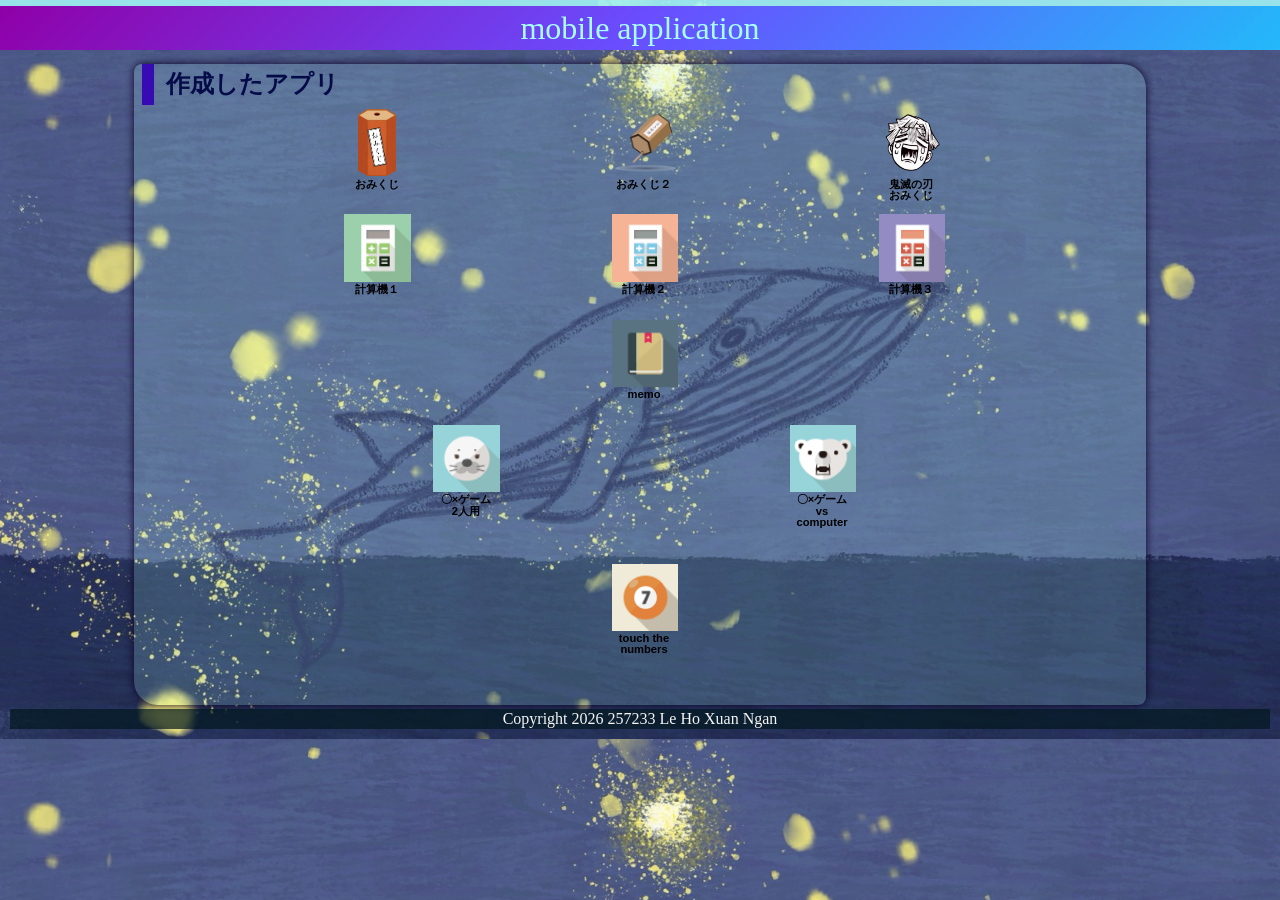
<file: index.html>
<!doctype html>
<html lang="ja">
  <head>
    <meta charset="UTF-8" />
    <meta name="viewport" content="width=device-width, initial-scale=1.0" />
    <title>mobile application</title>
    <meta name="description" content="mobile application" />

    <link rel="icon" href="favicon.ico" />
    <link rel="stylesheet" href="css/index.css" />
  </head>

  <body>
    <!-- 見出し（みだし） -->
    <header class="header">
      <h1>mobile application</h1>
    </header>

    <!-- 作成したアプリ -->
    <main>
      <section class="container">
        <h2>作成したアプリ</h2>
        <div class="sub_container">
          <div class="item01">
            <a href="./01_omikuji01-10/omikuji.html" title="01-10.sound"
              ><img
                src="img/omikuji2.png"
                alt="01-10.omikuji"
                class="img_fit"
              /><br />おみくじ</a
            >
          </div>
          <div class="item01">
            <a
              href="./01_omikuji01-12/omikuji.html"
              title="01-12.同じ内容が続けて出ないようにする。 "
              ><img
                src="img/omikuji3.png"
                alt="01-12.omikuji"
              /><br />おみくじ２</a
            >
          </div>
          <div class="item01">
            <a href="./01_omikuji_kimetsu/omikuji_kimetsu.html" title="鬼滅の刃"
              ><img
                src="img/zenitsu.png"
                alt="鬼滅の刃おみくじ"
              /><br />鬼滅の刃<br />おみくじ</a
            >
          </div>
        </div>
        <div class="sub_container">
          <div class="item01">
            <a
              href="./03_calculator_02/calculator.html"
              title="03-02. Calculator（関数）"
              ><img src="img/calc1.jpg" alt="簡単な計算機" /><br />計算機１</a
            >
          </div>
          <div class="item01">
            <a
              href="./03_calculator_03/calculator.html"
              title="03-03. Calculator　イコールをボタンにする"
              ><img src="img/calc2.jpg" alt="簡単な計算機" /><br />計算機２</a
            >
          </div>
          <div class="item01">
            <a
              href="./03_calculator_(button)_02/calculator_button.html"
              title="03-05. Calculator（キーボードイベント）"
              ><img
                src="img/calc3.jpg"
                alt="全部ボタンの計算機"
              /><br />計算機３</a
            >
          </div>
        </div>
        <div class="sub_container">
          <div class="item01">
            <a href="./04-10_memo/memo.html" title="04-10.EventDelefation"
              ><img src="img/memo5.png" alt="memo v5" /><br />memo</a
            >
          </div>
        </div>
        <div class="sub_container">
          <div class="item02">
            <a href="./05-06_tic_tac_toe/tic_tac_toe.html" title="05-06. sound"
              ><img
                src="./img/azarashi.png"
                alt="〇✖ゲーム（二人用）"
              />〇×ゲーム<br />2人用</a
            >
          </div>
          <div class="item02">
            <a
              href="./05-09_tic_tac_toe/tic_tac_toe.html"
              title="05-09. vs computer level付き"
              ><img
                src="img/bear.png"
                alt="〇✖ゲームvs compute"
              /><br />〇×ゲーム<br />vs computer</a
            >
          </div>
        </div>
        <div class="sub_container">
          <div class="item02">
            <a href="./08_touch_the_numbers/touch_the_numbers.html" title=""
              ><img
                src="img/touch_the_numbers.png"
                alt="数字を順番に押すゲーム"
              /><br />touch the numbers</a
            >
          </div>
        </div>

        <div class="filler01"></div>
      </section>

      <!-- フッター -->
      <footer>
        <p>Copyright 2026 257233 Le Ho Xuan Ngan</p>
      </footer>
    </main>
  </body>
</html>
</file>
<file: css/index.css>
@charset "utf-8";

html {
  /* ブラウザのデフォルトが16px                        */
  /* デフォルトの16pxの代わりに1emが10pxになるように調整 */
  font-size: 62.5%;
}

*,
*::before,
*::after {
  box-sizing: border-box;
}

body {
  line-height: 1.5;
  color: rgba(3, 10, 72, 0.992);
  font-size: 1.6rem; /* 16px */
  font-family:
    "Helvetica Neue", Arial, "Hiragino Kaku Gothic ProN", "Hiragino Sans",
    Meiryo, sans-serif;
  text-align: center;
  background-image: url(../img/Whale_are_you.jpg); /*★自分で画像を設定すること。*/
  background-size: cover;
}

header,
footer,
h1,
h2,
h3,
p,
div,
.container01,
.filler01 {
  margin: 0.2em 0em 0em 0em;
  padding: 0.1em;
}

/*****************************/
/* 見出し（みだし）           */
/*****************************/
header {
  position: fixed; /*ヘッダーを固定（こてい）する*/
  /* 基準（きじゅん）を画面（がめん）の左上（ひだりうえ）に */
  top: 0em;
  left: 0em;
  width: 100%;
  margin: 0;
  padding: 0;
  background-color: rgba(168, 254, 253, 0.836);
  z-index: 10;
}
h1 {
  font:
    2em Rajdhani,
    "Noto Sans JP";
  color: rgb(166, 255, 254);
  /* background-image: radial-gradient(
    circle 248px at center,
    #16d9e3 0%,
    #30c7ec 47%,
    #46aef7 100%
  ); */
  background: linear-gradient(135deg, #8f00a8, #694eff, #23b9f9);
}

h2 {
  padding-left: 0.5em;
  border-left: solid 0.5em rgb(55, 10, 180);
  text-align: left;
}

/*****************************/
/* ページ                    */
/*****************************/
main {
  z-index: 20;
  margin-top: 3em;
  overflow: auto; /* コンテンツの表示を自動に設定（スクロール） */
}
/*****************************/
/* セクション(section)        */
/*****************************/
.container {
  margin-top: 1em;
  margin-right: auto;
  margin-left: auto;
  padding-left: 0.5em;
  width: 80%;
  border-radius: 0.5em 1.5em;
  background-color: rgba(177, 255, 248, 0.164);
  box-shadow: 0 0 0.5em rgb(12, 0, 39);
}
main > p {
  font: 1.2em bold;
}

/*****************************/
/* アンカー(anchor)           */
/*****************************/
a {
  color: black;
  font-weight: 900;
  text-decoration: none;
  /* https://developer.mozilla.org/ja/docs/Web/CSS/text-decoration */
}

/* mouseoverでグレースケール */
a:hover {
  opacity: 0.5;
  filter: grayscale(100%);
}

/*****************************/
/* container  item           */
/*****************************/
.sub_container {
  display: flex;
  flex-wrap: wrap;
  justify-content: space-evenly;
  font-size: 0.7em;
}

.item01 {
  position: relative;
  width: 6em;
  height: 9em;
  margin: 0;
  line-height: 1em;
  overflow: hidden;
}

.item02 {
  position: relative;
  width: 6em;
  height: 12em;
  margin: 0;
  line-height: 1em;
  overflow: hidden;
}

.item01 img,
.item02 img {
  width: 6em;
  height: auto;
}

.item01 .img_fit {
  width: auto;
  height: 6em;
  overflow: hidden;
}

/*****************************/
/* フッター                   */
/*****************************/
footer > p {
  /*position: absolute;/*←絶対位置*/
  /*bottom: 5px; /*下に固定*/
  position: relative;
  width: 100%;
  margin: 0px;
  padding: 1px;
  color: whitesmoke;
  font: 1em Rajdhani;
  text-align: center;
  background: rgba(1, 24, 31, 0.7);
}
/*******************************************************/
/* レスポンシブ対応　メディアクエリを使ってCSSを切り替える */
/* https://www.design-memo.com/coding/css-media-queries */
/* mobileのときのスタイル */
/*******************************************************/
@media screen and (max-width: 480px) {
  /* body{
        background-size: auto 900px;
    } */
  h1 {
    font-size: 1.5em;
  }
}
</file>
